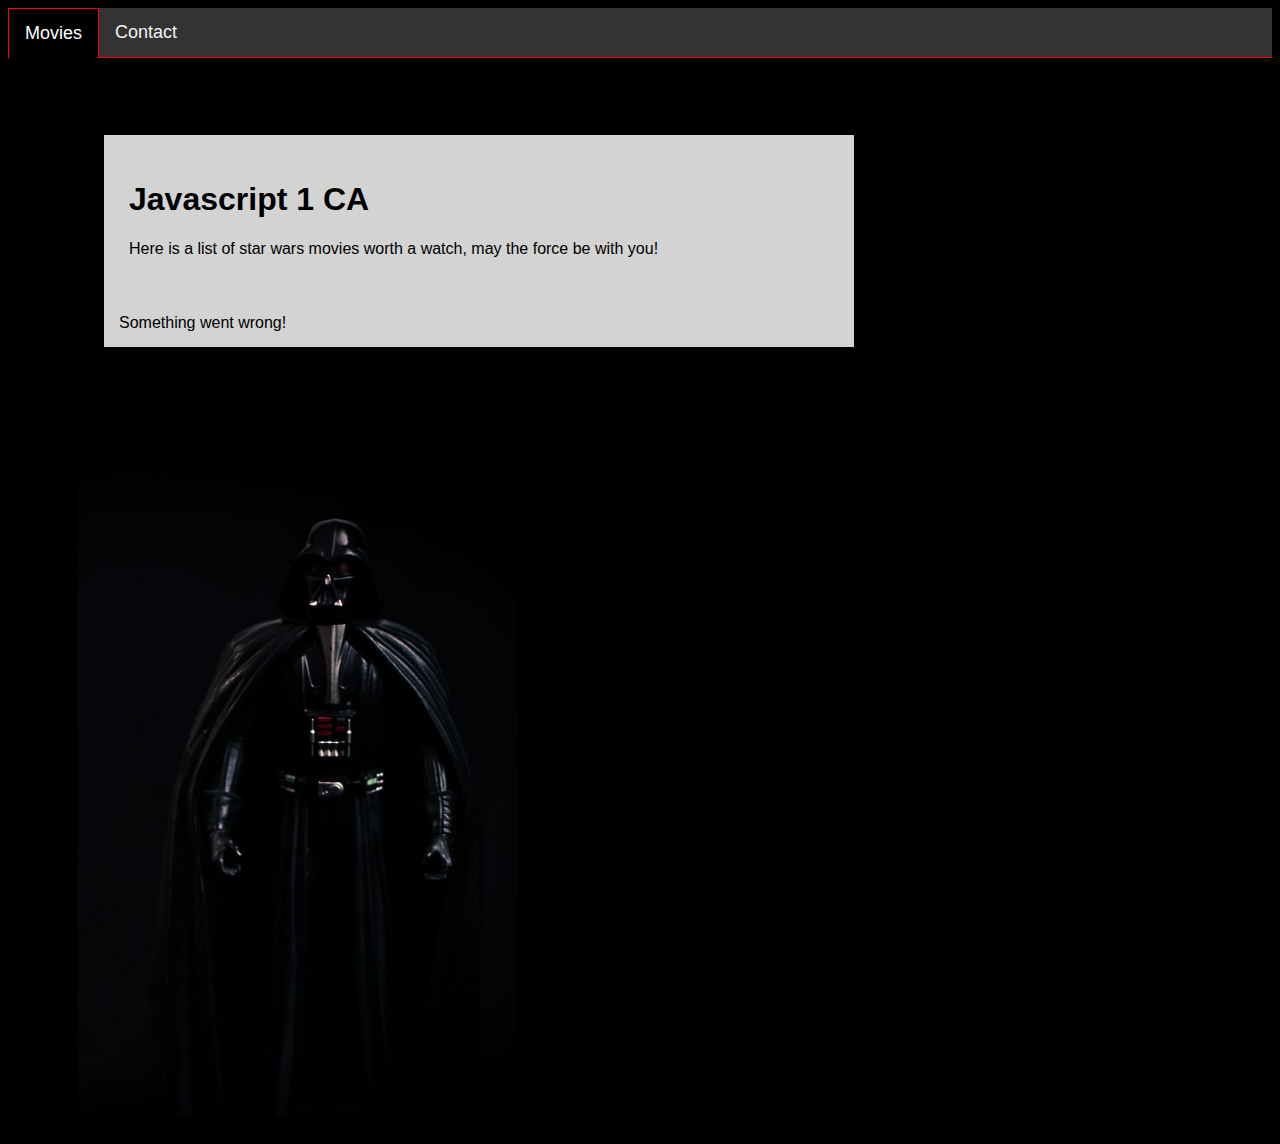
<file: js1-CA/index.html>
<!DOCTYPE html>
<html lang="en">

<head>
    <meta charset="UTF-8">
    <meta name="viewport" content="width=device-width, initial-scale=1.0">
    <meta name="description" content="Course assignment homepage with list of Star Wars movies">
    <meta http-equiv="X-UA-Compatible" content="ie=edge">
    <link href="css/style.css" rel="stylesheet" />
    <title>STAR WARS MOVIES</title>
</head>

<body>
    <header>
        <nav>
            <a class="active" href="index.html">Movies</a>
            <a href="contact.html">Contact</a>
        </nav>
    </header>
    <div class="container">
        <div class="movie-content">
            <div class="info">
            <h1>Javascript 1 CA</h1>
            <p>Here is a list of star wars movies worth a watch, may the force be with you!</p>
        </div>
            <div class="results">
                <div class="loader"></div>
            </div>
        </div>
        <div class="image">
            <div class="darth-img">
            <img src="images/darth.jpg" alt="image of darth vader">
        </div>
        </div>
    </div>
    <script src="js/script.js"></script>
</body>

</html>
</file>
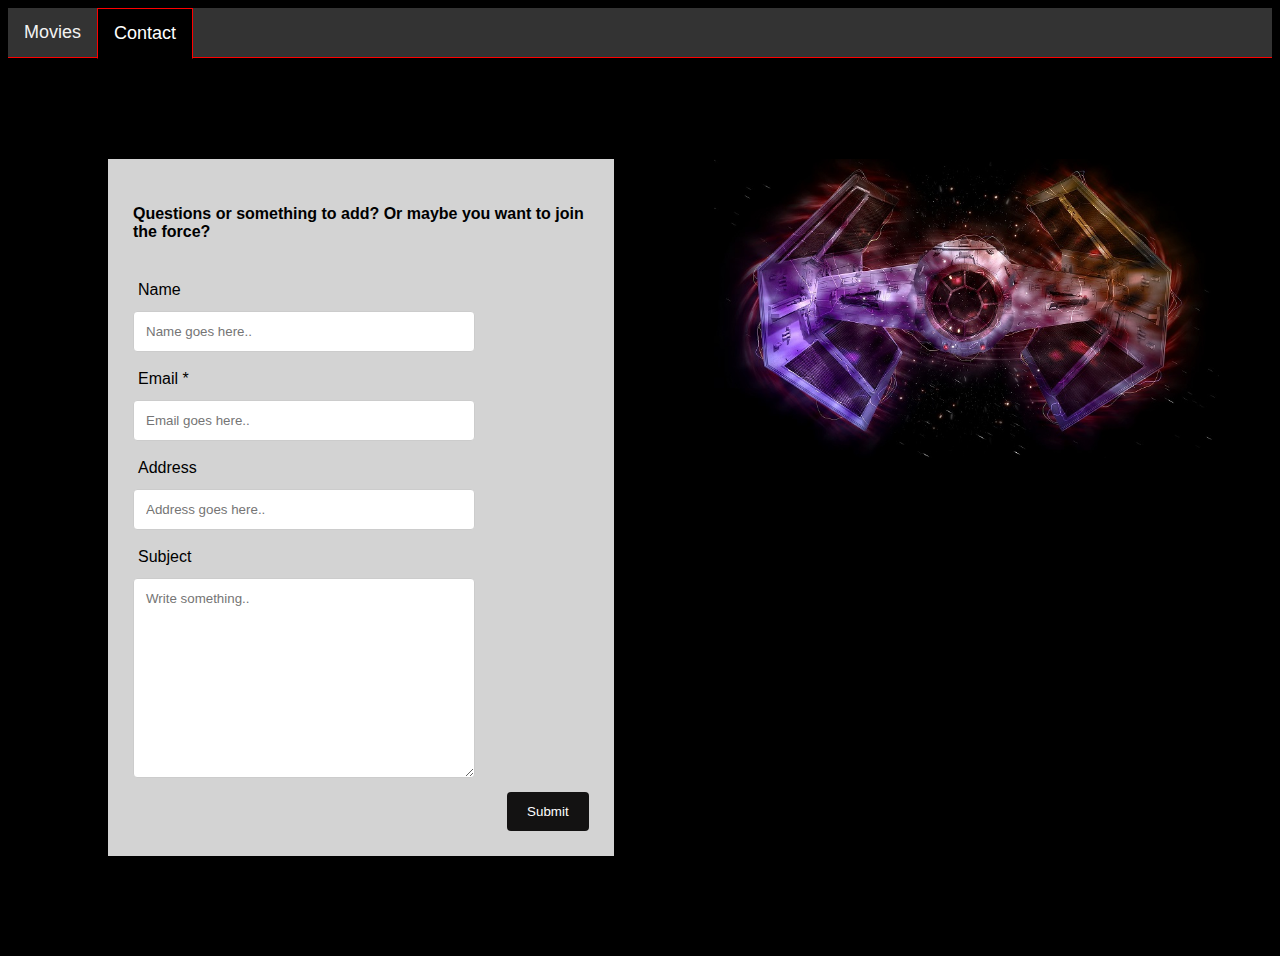
<file: js1-CA/contact.html>
<!DOCTYPE html>
<html lang="en">

<head>
    <meta charset="UTF-8">
    <meta name="viewport" content="width=device-width, initial-scale=1.0">
    <meta name="description" content="Contact page for Course assignment">
    <meta http-equiv="X-UA-Compatible" content="ie=edge">
    <link href="css/style.css" rel="stylesheet" />
    <title>Contact</title>
</head>

<body>
    <header>
        <nav>
            <a href="index.html">Movies</a>
            <a class="active" href="contact.html">Contact</a>
        </nav>
    </header>

    <div class="form-container">
        <form id="contact-form" action="/action_page.php">
            <h4>Questions or something to add? Or maybe you want to join the force?</h4>

            <div id="validMessage"></div>
            <div class="row">
                <div class="field">
                    <label for="name">Name</label>
                    <input type="text" id="name" name="name" placeholder="Name goes here..">
                    <div class="formValidation-error" id="nameError">Name is required</div>
                </div>
            </div>
            <div class="row">
                <div class="field">
                    <label for="email">Email *</label>
                    <input type="text" id="email" name="mail" placeholder="Email goes here..">
                    <div class="formValidation-error" id="emailError">Invalid email address</div>
                </div>
            </div>
            <div class="row">
                <div class="field">
                    <label for="address">Address</label>
                    <input type="text" id="address" name="adress" placeholder="Address goes here..">
                    <div class="formValidation-error" id="addressError">Address must be at least 25 characters long</div>
                </div>
            </div>
            <div class="row">
                <div class="field">
                    <label for="subject">Subject</label>
                    <textarea id="subject" name="subject" placeholder="Write something.."
                        style="height:200px"></textarea>
                    <div class="formValidation-error" id="subjectError">Subject must be least 10 characters long</div>
                </div>
            </div>
            <input type="submit" value="Submit">
        </form>
        <div class="image">
            <img src="images/star-wars.jpg" alt="image of spaceship">
        </div>
    </div>
    <script src="js/contactForm.js"></script>
</body>

</html>
</file>
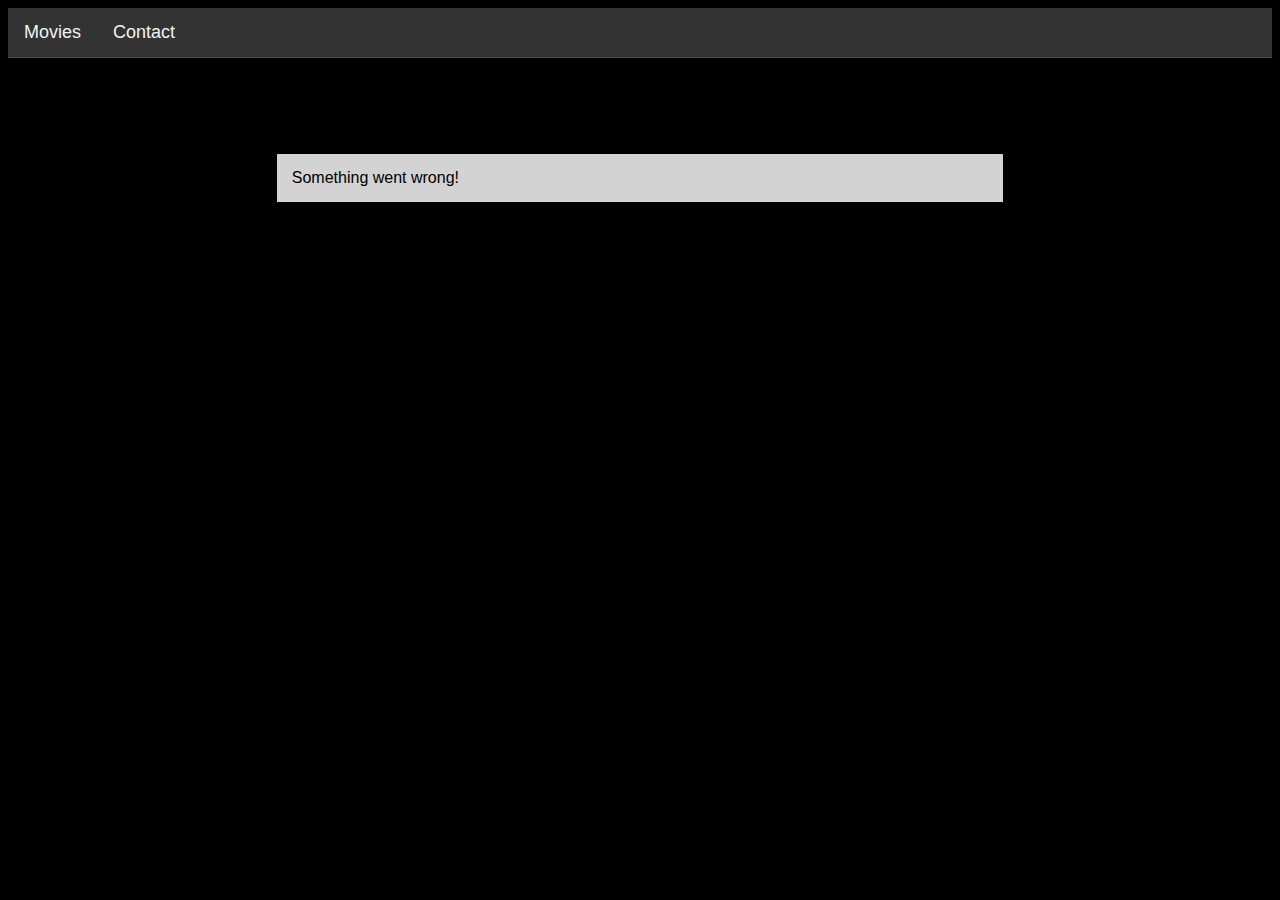
<file: js1-CA/details.html>
<!DOCTYPE html>
<html lang="en">

<head>
    <meta charset="UTF-8">
    <meta name="viewport" content="width=device-width, initial-scale=1.0">
    <meta name="description" content="Detail page for course assignment with more details of selected Star Wars movie">
    <link href="css/style.css" rel="stylesheet" />
    <title>MOVIE DETAILS</title>
</head>

<body>
    <header>
        <nav>
            <a href="index.html">Movies</a>
            <a href="contact.html">Contact</a>
        </nav>
    </header>
    <div class="details-container">
        <div class="results">
            <div class="loader"></div>
        </div>
    </div>
    <script src="js/details.js"></script>
</body>

</html>
</file>
<file: js1-CA/css/style.css>
* {
    box-sizing: border-box;
    font-family: Arial, Helvetica, sans-serif;
  }

  body {
      background-color: black;
  }

nav {
    height: 50px;
    background-color: #333;
    border-bottom: 1px solid red;
}

header {
    overflow: hidden;
}

nav a {
    float: left;
    color: #f2f2f2;
    text-align: center;
    padding: 14px 16px;
    text-decoration: none;
    font-size: 18px;
}

nav a:hover {
    background-color: #ddd;
    color: black;
    
  }
  
  .active {
    background-color: black;
    color: white;
    border-top: 1px solid red;
    border-right: 1px solid red;
    border-left: 1px solid red;
    border-bottom: 1px solid black;
  }

.container {
    overflow: hidden;
    font-size: 16px;
    margin: 0 auto;
    padding: 15px;
    border: 1px solid black;
}

.movie-content {
    float: left;
    min-width: 750px;
    margin-left: 80px;
}

.image {
    margin-top: 100px;
    float: left;
    width: 40%;
}

h3 {
    font-size: 20px;
    font-weight: bold;
}

img {
    max-width: 100%;
    height: auto;
}


.result {
    width: 100%;
    height: 100%;
    padding: 15px;
    margin: 15px;
}

.results {
    background-color: lightgray;
    overflow: hidden;
    padding: 15px;
    
}

.info {
    margin-top: 60px;
    padding: 25px;
    background-color: lightgray;
}

/*------------- CONTACT FORM PAGE ----------------*/

#contact-form {
    width: 40%;
    background-color: lightgray;
    margin: 100px;
    padding: 25px;
    display: inline-block;
    float: left;
}

.form-container {
    width: 100%;
}

input[type=text], select, textarea {
    width: 100%;
    padding: 12px;
    border: 1px solid #ccc;
    border-radius: 4px;
    resize: vertical;
  }
  
  label {
    padding: 12px 12px 12px 5px;
    display: inline-block;
  }
  
  input[type=submit] {
    background-color: #131212;
    color: white;
    margin: 10px 0px 0px 0px;
    padding: 12px 20px;
    border: none;
    border-radius: 4px;
    cursor: pointer;
    float: right;
   
  }
  
  input[type=submit]:hover {
    background-color: #6e6d6d;
    color: white;
  }
  
  .field {
    float: left;
    width: 75%;
    margin-top: 6px;
  }
  
 
  .row:after {
    content: "";
    display: table;
    clear: both;
  }

   /*----------------- Loader ------------------------*/

  .loader {
    border: 15px solid rgba(145, 4, 4, 0.308);
    border-top: 15px solid rgb(172, 3, 3);
    border-radius: 50%;
    width: 100px;
    height: 100px;
    animation: spin 2s linear infinite;
}

@keyframes spin {
    0% {
        transform: rotate(0deg);
    }
    100% {
        transform: rotate(360deg);
    }
}


/*------------------- DETAILS PAGE --------------------*/

.details-container {
    font-size: 16px;
    margin: 0 auto;
    width: 60%;
    padding: 15px;
    border: 1px solid black;
    display: block;
    margin-left: auto;
    margin-right: auto;
    margin-top: 80px;
}

.plot {
    width: 80%;
}

.darth-img {
    position: sticky;
    top: 0px;
}

/* ERRORS */

.formValidation-error {
    display: none;
    color: red;
    font-size: 0.9rem;
    margin-top: 2px;
}

.validFormText {
    color: rgb(255, 119, 7);
    font-size: 18px;
    margin-top: 2px;
}



@media only screen and (max-width:620px) {
   
    .menu, .main, .right {
      width:100%;
    }

    .results, .movie-content {
        width: 100%;
        margin: 0px;
    }
}
</file>
